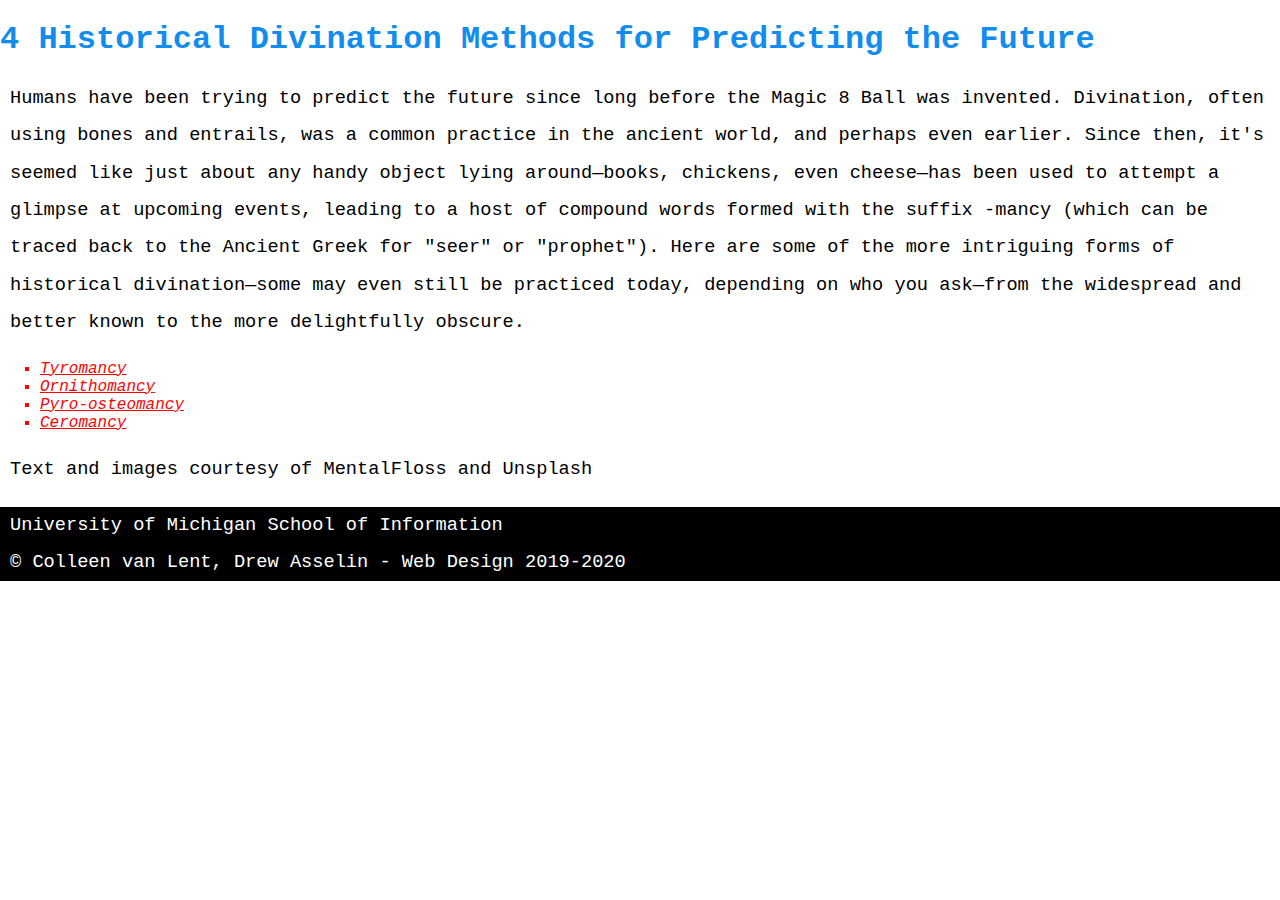
<file: index.html>
<!DOCTYPE html>
<html lang="en" dir="ltr">
  <head>
    <meta charset="utf-8">
    <title>4 Historical Divination Methods for Predicting the Future</title>
      <!-- Apply styles here --> 
      <link rel="stylesheet" href="css/style.css" />
  </head>
  <body>
    <h1>4 Historical Divination Methods for Predicting the Future</h1>

      <p>Humans have been trying to predict the future since long before the Magic 8 Ball was invented. Divination, often using bones and entrails, was a common practice in the ancient world, and perhaps even earlier. Since then, it's seemed like just about any handy object lying around—books, chickens, even cheese—has been used to attempt a glimpse at upcoming events, leading to a host of compound words formed with the suffix -mancy (which can be traced back to the Ancient Greek for "seer" or "prophet"). Here are some of the more intriguing forms of historical divination—some may even still be practiced today, depending on who you ask—from the widespread and better known to the more delightfully obscure.</p>

      <ul>
        <li><a href="tyromancy.html">Tyromancy</a></li>
        <li><a href="ornithomancy.html">Ornithomancy</a></li>
        <li><a href="pyroosteomancy.html">Pyro-osteomancy</a></li>
        <li><a href="ceromancy.html">Ceromancy</a></li>
      </ul>

      <p>Text and images courtesy of MentalFloss and Unsplash</p>
    <footer>
      <p>University of Michigan School of Information <br/>
        &copy; Colleen van Lent, Drew Asselin - Web Design 2019-2020</p>
    </footer>
  </body>
</html>
</file>
<file: css/style.css>
body{
  /* make all text courier with a backup of monospace, set margin and padding to 0 */
  font-family: courier, monospace;
  margin: 0px;
  padding: 0px;
}
h1{
  /* make your headers #128ded color and bold */
  color: #128ded;
  font-weight: bold;
}
p{
  /* make your paragraphs 14pt, double-spaced and 10px of padding on the left and right */
  font-size: 14pt;
  line-height: 2;
  padding: 0px 10px;
}
a{
  /* make your links red, italics, and underlined */
  color: red;
  font-style: italic;
  text-decoration: underline;
}
a:hover{
  /* make the background color of your link black and the text white when you hover over it */
  background-color: black;
  color: white;
}
ul{
  /* make bullet points red squares */
  list-style: square;
  color: red;
}
img{
  /* make the image 300px wide and 220px high, 10px of padding, and a 3px dashed border in the color of your choice */
 padding: 10px;
 border: 3px dashed rgb(255, 142, 212);
 width: 300px;
 height: 220px;
}
footer{
  /* style the footer so it has a black background and white text */
  background-color: black;
  color: white;
}
</file>
